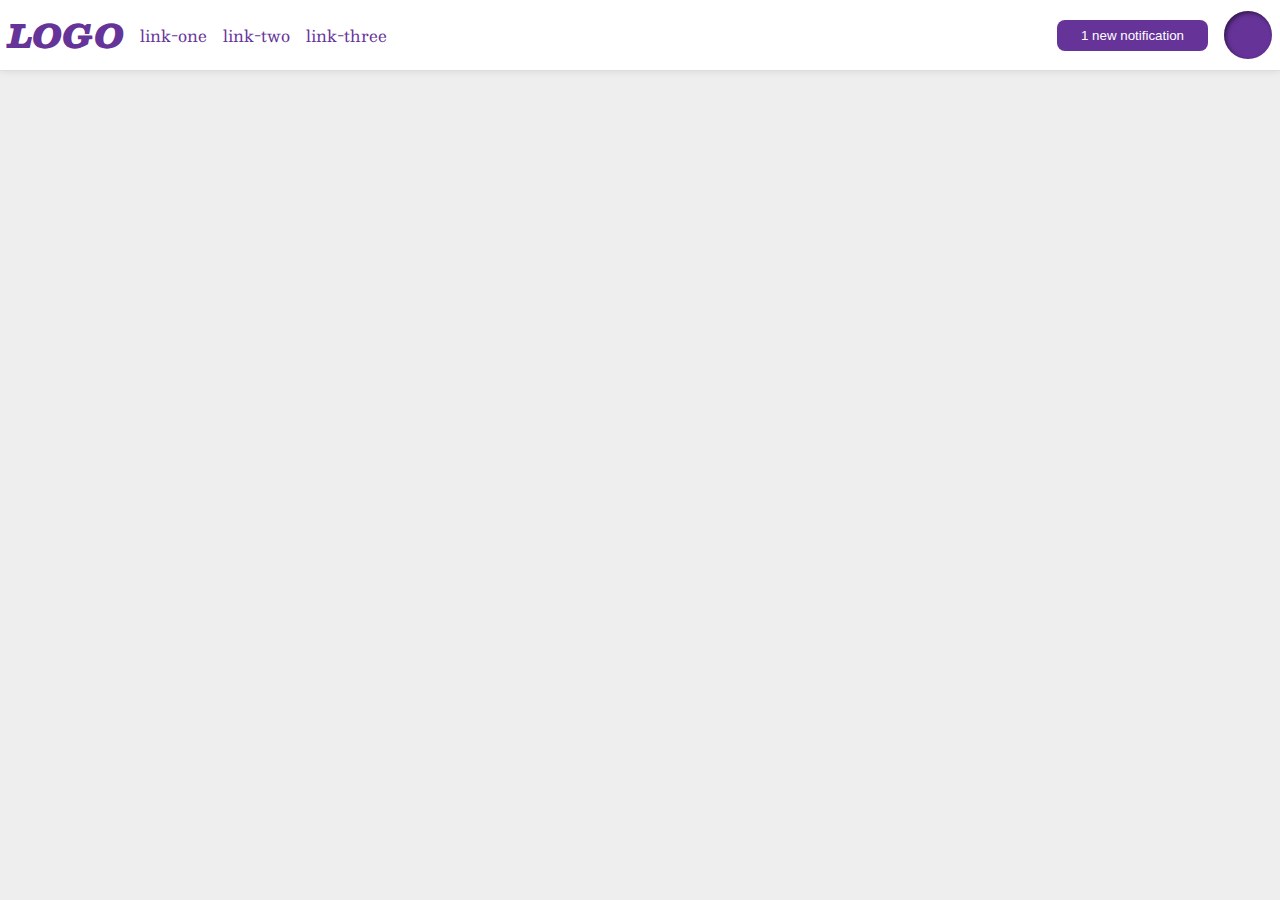
<file: flex/03-flex-header-2/index.html>
<!DOCTYPE html>
<html lang="en">
  <head>
    <meta charset="UTF-8">
    <meta http-equiv="X-UA-Compatible" content="IE=edge">
    <meta name="viewport" content="width=device-width, initial-scale=1.0">
    <title>Flex Header 2</title>
    <link rel="stylesheet" href="style.css">
  </head>
  <body>
    <div class="header">
      <div class="left_header_content">
        <div class="logo">
          LOGO
        </div>
        <ul class="links">
          <li><a href="google.com">link-one</a></li>
          <li><a href="google.com">link-two</a></li>
          <li><a href="google.com">link-three</a></li>
        </ul>
      </div>
      <div class="right_header_content">
        <button class="notifications">
          1 new notification
        </button>
        <div class="profile-image"></div>
      </div>
    </div>
  </body>
</html>
</file>
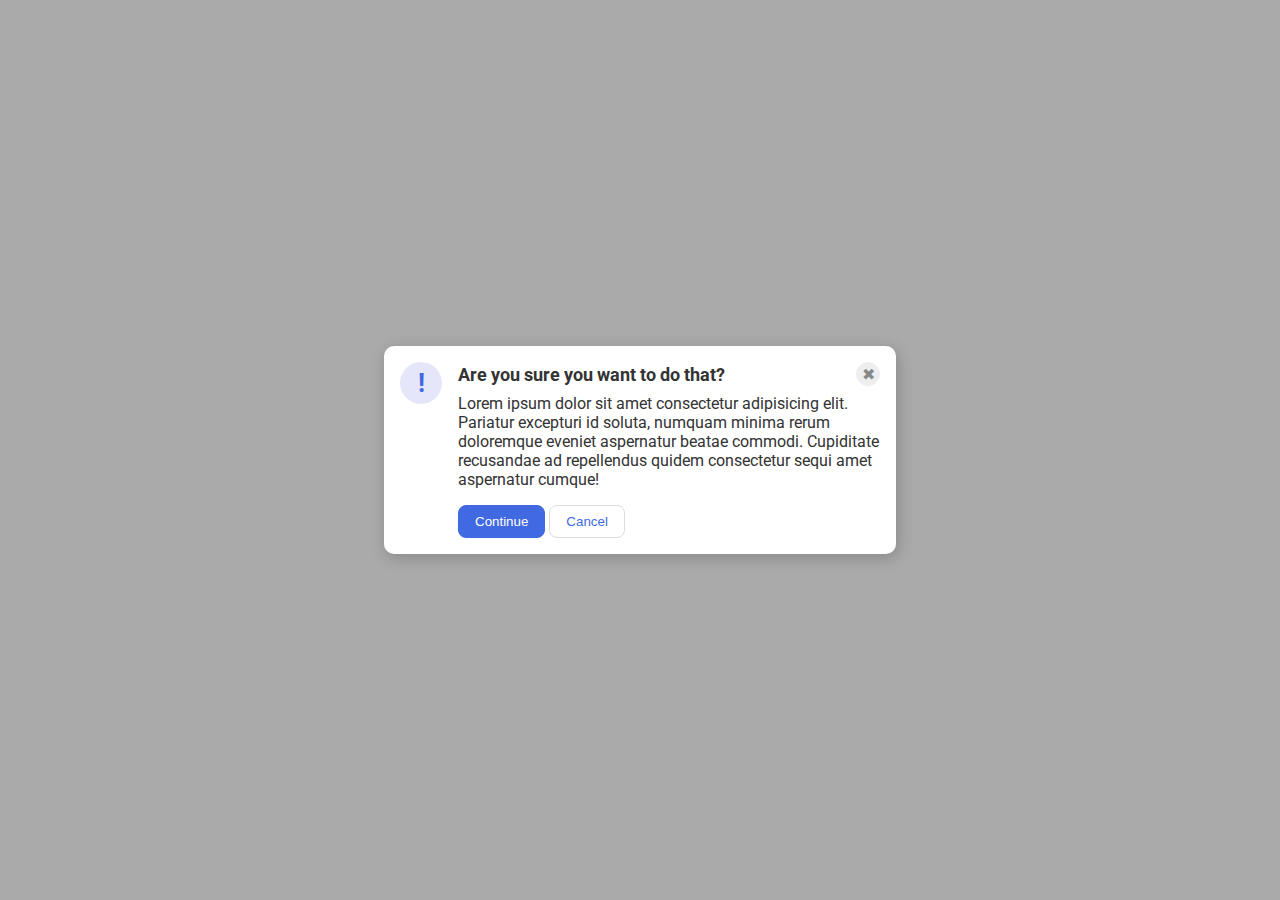
<file: flex/05-flex-modal/index.html>
<!DOCTYPE html>
<html lang="en">
  <head>
    <meta charset="UTF-8">
    <meta http-equiv="X-UA-Compatible" content="IE=edge">
    <meta name="viewport" content="width=device-width, initial-scale=1.0">
    <link rel="stylesheet" href="style.css">
    <title>Modal</title>
  </head>
  <body>
    <div class="modal">
      <div class="icon-spacer">
        <div class="icon">!</div>
      </div>
      <div class="text-and-buttons">
        <div class="head-and-close">
          <div class="header">Are you sure you want to do that?</div>
          <button class="close-button">✖</button>
        </div>
        <div class="text">Lorem ipsum dolor sit amet consectetur adipisicing elit. Pariatur excepturi id soluta, numquam minima rerum doloremque eveniet aspernatur beatae commodi. Cupiditate recusandae ad repellendus quidem consectetur sequi amet aspernatur cumque!</div>
        <button class="continue">Continue</button>
        <button class="cancel">Cancel</button>
      </div>
    </div>
  </body>
</html>
</file>
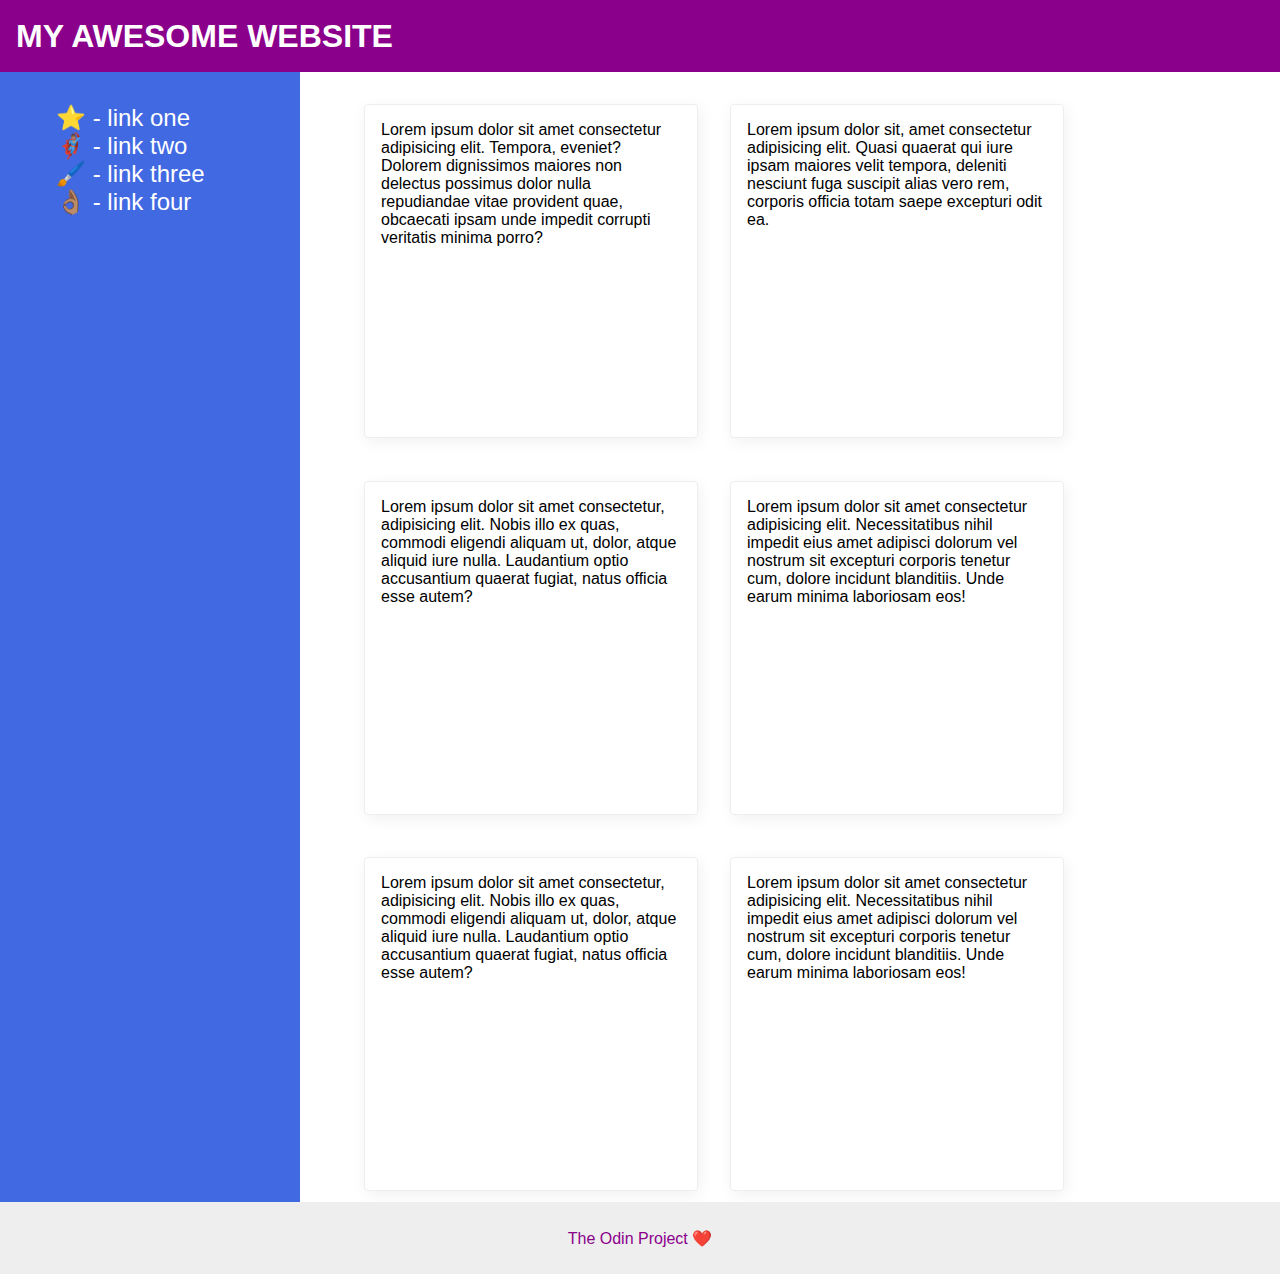
<file: flex/07-flex-layout-2/index.html>
<!DOCTYPE html>
<html lang="en">
  <head>
    <meta charset="UTF-8">
    <meta http-equiv="X-UA-Compatible" content="IE=edge">
    <meta name="viewport" content="width=device-width, initial-scale=1.0">
    <title>The Holy Grail</title>
    <link rel="stylesheet" href="style.css">
  </head>
  <body>
    <div class="header">
      MY AWESOME WEBSITE
    </div>
    
    <div class="content_holder">

      <div class="sidebar">
        <ul>
          <li><a href="#">⭐ - link one</a></li>
          <li><a href="#">🦸🏽‍♂️ - link two</a></li>
          <li><a href="#">🖌️ - link three</a></li>
          <li><a href="#">👌🏽 - link four</a></li>
        </ul>
      </div>

      <div class="card_holder">
        <div class="card">Lorem ipsum dolor sit amet consectetur adipisicing elit. Tempora, eveniet? Dolorem dignissimos maiores non delectus possimus dolor nulla repudiandae vitae provident quae, obcaecati ipsam unde impedit corrupti veritatis minima porro?</div>
        <div class="card">Lorem ipsum dolor sit, amet consectetur adipisicing elit. Quasi quaerat qui iure ipsam maiores velit tempora, deleniti nesciunt fuga suscipit alias vero rem, corporis officia totam saepe excepturi odit ea.</div>
        <div class="card">Lorem ipsum dolor sit amet consectetur, adipisicing elit. Nobis illo ex quas, commodi eligendi aliquam ut, dolor, atque aliquid iure nulla. Laudantium optio accusantium quaerat fugiat, natus officia esse autem?</div>
        <div class="card">Lorem ipsum dolor sit amet consectetur adipisicing elit. Necessitatibus nihil impedit eius amet adipisci dolorum vel nostrum sit excepturi corporis tenetur cum, dolore incidunt blanditiis. Unde earum minima laboriosam eos!</div>
        <div class="card">Lorem ipsum dolor sit amet consectetur, adipisicing elit. Nobis illo ex quas, commodi eligendi aliquam ut, dolor, atque aliquid iure nulla. Laudantium optio accusantium quaerat fugiat, natus officia esse autem?</div>
        <div class="card">Lorem ipsum dolor sit amet consectetur adipisicing elit. Necessitatibus nihil impedit eius amet adipisci dolorum vel nostrum sit excepturi corporis tenetur cum, dolore incidunt blanditiis. Unde earum minima laboriosam eos!</div>
      </div>

    </div>
    
    <div class="footer">
      The Odin Project ❤️
    </div>
  </body>
</html>
</file>
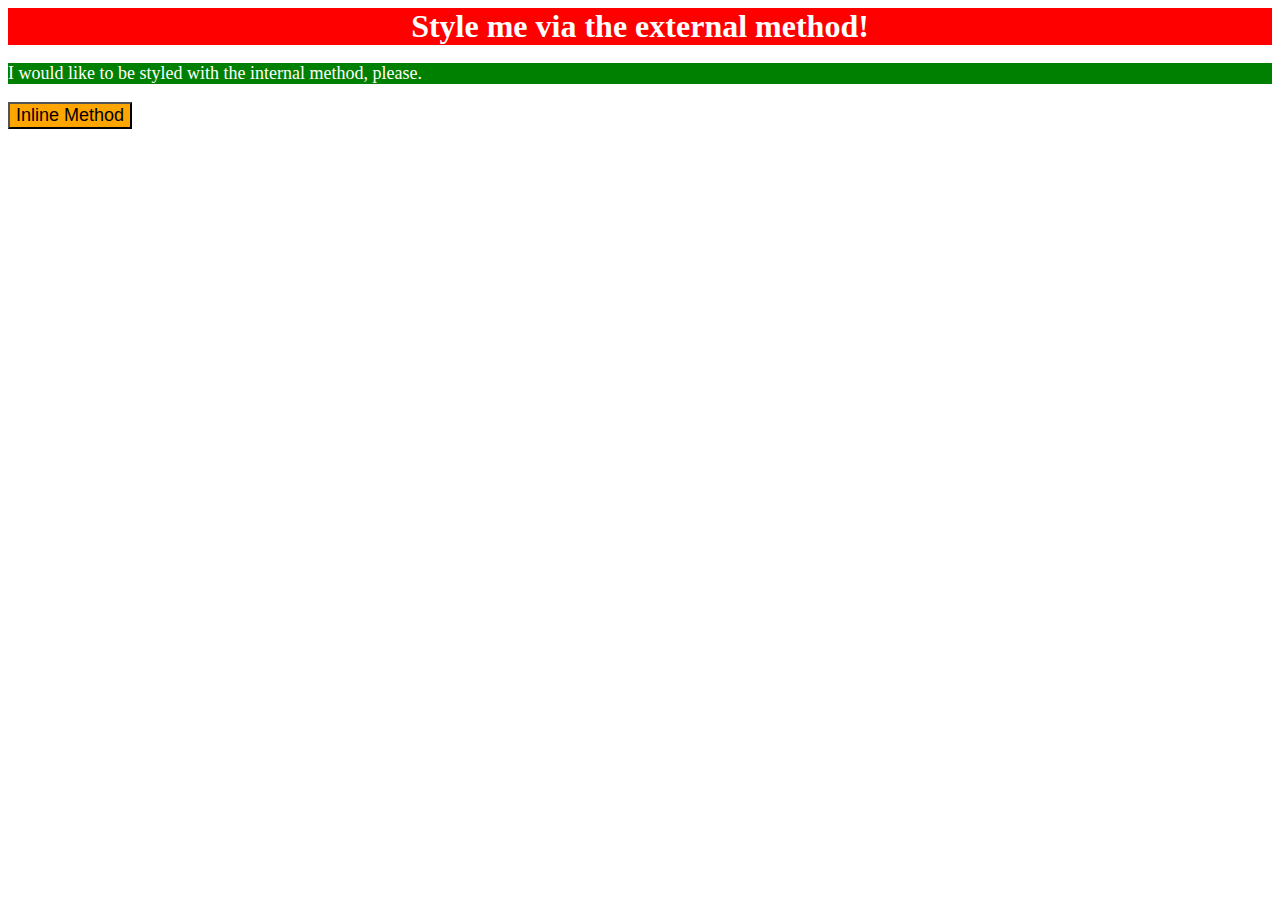
<file: foundations/01-css-methods/index.html>
<!DOCTYPE html>
<html lang="en">
  <head>
    <meta charset="UTF-8">
    <meta http-equiv="X-UA-Compatible" content="IE=edge">
    <meta name="viewport" content="width=device-width, initial-scale=1.0">
    <link rel="stylesheet" href="style.css">
    <title>Methods for Adding CSS</title>
    <style>
      p {
        background-color: green;
        color: white;
        font-size: 18px;
      }
    </style>
  </head>
  <body>
    <div>Style me via the external method!</div>
    <p>I would like to be styled with the internal method, please.</p>
    <button style="background-color: orange; font-size: 18px;">Inline Method</button>
  </body>
</html>
</file>
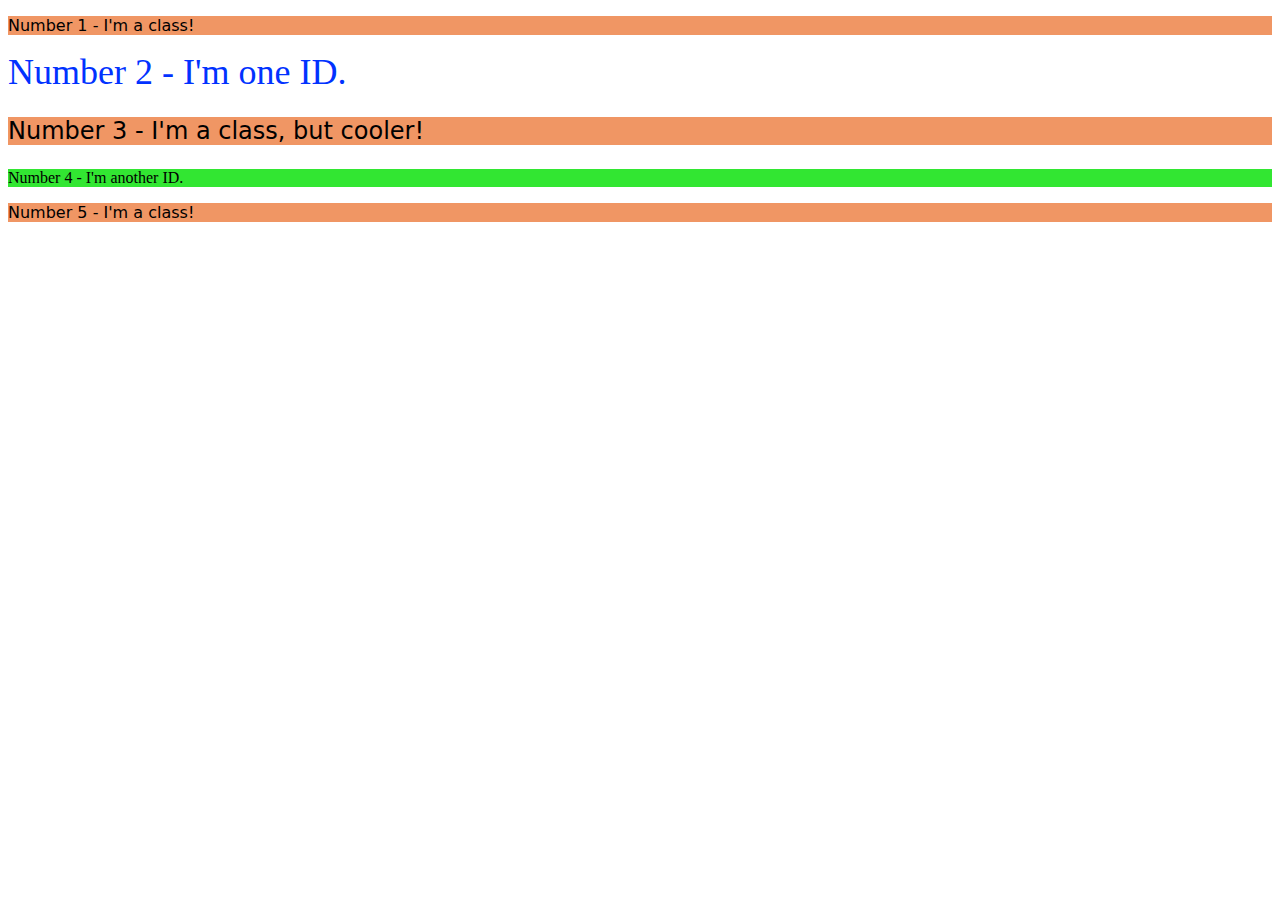
<file: foundations/02-class-id-selectors/index.html>
<!DOCTYPE html>
<html lang="en">
  <head>
    <meta charset="UTF-8">
    <meta http-equiv="X-UA-Compatible" content="IE=edge">
    <meta name="viewport" content="width=device-width, initial-scale=1.0">
    <title>Class and ID Selectors</title>
    <link rel="stylesheet" href="style.css">
  </head>
  <body>
    <p class="odd">Number 1 - I'm a class!</p>
    <div id="id2">Number 2 - I'm one ID.</div>
    <p class="odd three_unique" style="font-size: 24px;">Number 3 - I'm a class, but cooler!</p>
    <div id="id4">Number 4 - I'm another ID.</div>
    <p class="odd">Number 5 - I'm a class!</p>
  </body>
</html>
</file>
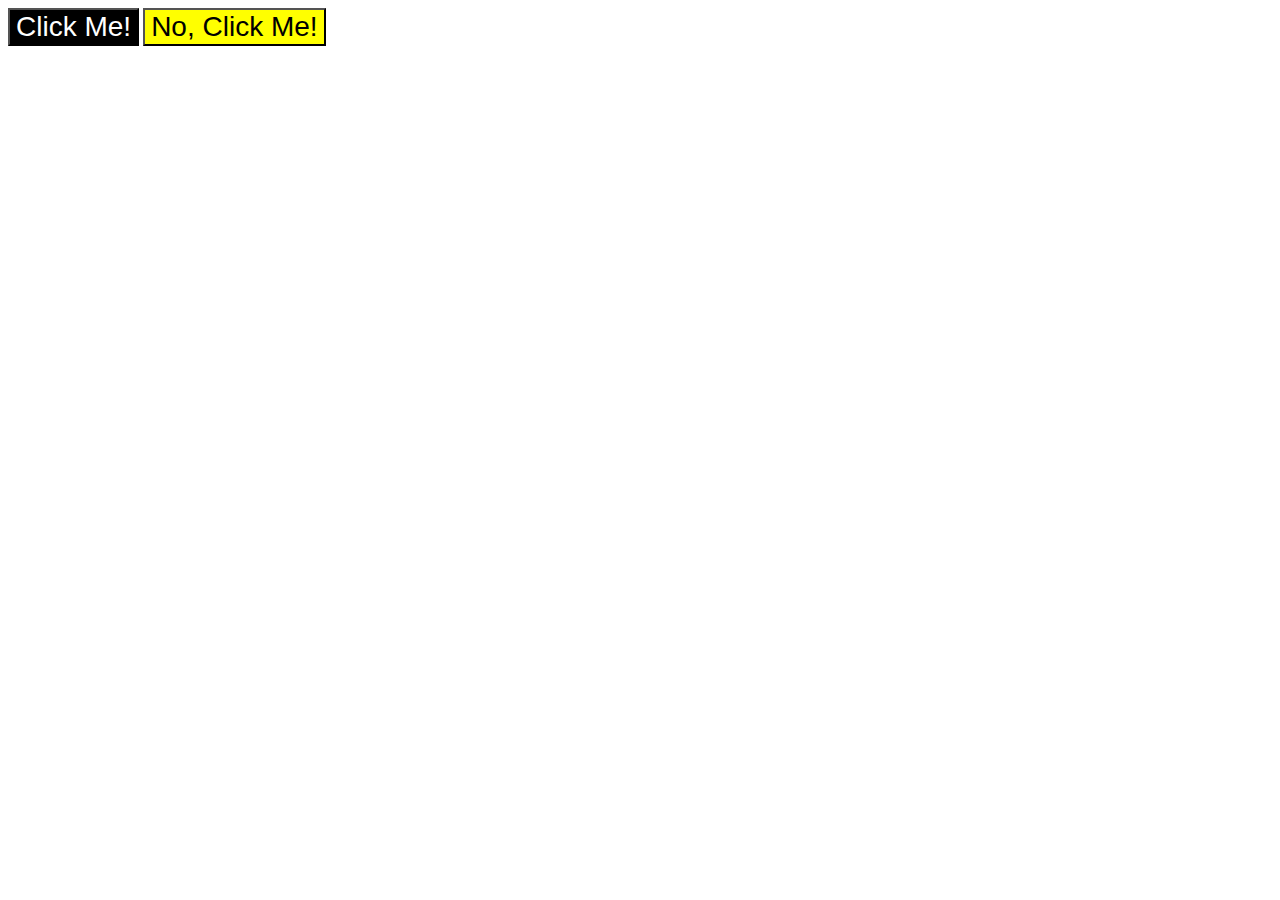
<file: foundations/03-grouping-selectors/index.html>
<!DOCTYPE html>
<html lang="en">
  <head>
    <meta charset="UTF-8">
    <meta http-equiv="X-UA-Compatible" content="IE=edge">
    <meta name="viewport" content="width=device-width, initial-scale=1.0">
    <title>Grouping Selectors</title>
    <link rel="stylesheet" href="style.css">
  </head>
  <body>
    <button class="button_1">Click Me!</button>
    <button class="button_2">No, Click Me!</button>
  </body>
</html>
</file>
<file: flex/03-flex-header-2/style.css>
/* this is some magical font-importing.  
you'll learn about it later. */
@import url('https://fonts.googleapis.com/css2?family=Besley:ital,wght@0,400;1,900&display=swap');

body {
  margin: 0;
  background: #eee;
  font-family: Besley, serif;
}

.header {
  background: white;
  border-bottom: 1px solid #ddd;
  box-shadow: 0 0 8px rgba(0,0,0,.1);
  display: flex;
  justify-content: space-between;
  padding: 8px;
}

.left_header_content, .right_header_content {
  gap: 16px;
  display: flex;
  align-items: center;
}

.profile-image {
  background: rebeccapurple;
  box-shadow: inset 2px 2px 4px rgba(0,0,0,.5);
  border-radius: 50%;
  width: 48px;
  height: 48px;
}

.logo {
  color: rebeccapurple;
  font-size: 32px;
  font-weight: 900;
  font-style: italic;
}

button {
  border: none;
  border-radius: 8px;
  background: rebeccapurple;
  color: white;
  padding: 8px 24px;
}

a {
  /* this removes the line under our links */
  text-decoration: none;
  color: rebeccapurple;
}

ul {
  padding: 0px;
  margin: 0px;
  list-style-type: none;
  display: flex;
  gap: 16px;
}
</file>
<file: flex/05-flex-modal/style.css>
@import url('https://fonts.googleapis.com/css2?family=Roboto:wght@400;700&display=swap');

html, body {
  height: 100%;
}

body {
  font-family: Roboto, sans-serif;
  margin: 0;
  background: #aaa;
  color: #333;
  /* I'll give you this one for free */
  display: flex;
  align-items: center;
  justify-content: center;
}

.modal {
  background: white;
  width: 480px;
  border-radius: 10px;
  box-shadow: 2px 4px 16px rgba(0,0,0,.2);

  display: flex;
  padding: 16px;
  gap: 16px;
}


.text {
  margin-bottom: 16px;
}

.head-and-close {
  display: flex;
  align-items: center;
  justify-content: space-between;
  font-size: 18px;
  font-weight: bold;
  margin-bottom: 8px;

}


.icon {
  color: royalblue;
  font-size: 26px;
  font-weight: 700;
  background: lavender;
  width: 42px;
  height: 42px;
  border-radius: 50%;
  display: flex;
  align-items: center;
  justify-content: center;

  flex-shrink: 0;
}

.close-button {
  background: #eee;
  border-radius: 50%;
  color: #888;
  font-weight: 400;
  font-size: 16px;
  height: 24px;
  width: 24px;
  display: flex;
  align-items: center;
  justify-content: center;
  border: 1px solid #eee;
  padding: 0;
}

button {
  cursor: pointer;
  padding: 8px 16px;
  border-radius: 8px;
}

button.continue {
  background: royalblue;
  border: 1px solid royalblue;
  color: white;
}

button.cancel {
  background: white;
  border: 1px solid #ddd;
  color: royalblue;
}
</file>
<file: flex/07-flex-layout-2/style.css>
body {
  font-family: -apple-system, BlinkMacSystemFont, 'Segoe UI', Roboto, Oxygen, Ubuntu, Cantarell, 'Open Sans', 'Helvetica Neue', sans-serif;
  margin: 0;
  min-height: 100vh;

  display: flex;
  flex-direction: column;
}

.header {
  height: 72px;
  background: darkmagenta;
  color: white;

  display: flex;
  font-size: 32px;
  font-weight: 900;
  align-items: center;
  padding-left: 16px;
  width: 100%;
}

.footer {
  display: flex;
  height: 72px;
  background: #eee;
  color: darkmagenta;

  justify-self: flex-end;
  justify-content: center;
  align-items: center;
}

.content_holder {
  display: flex;
  flex-direction: row;
  flex: 1 1 0;
  height: 100%;
  width: 100%;
}

.sidebar {
  display: flex;
  flex-shrink: 0;
  width: 300px;
  background: royalblue;
  box-sizing: border-box;
  
  height: 100%;
  padding: 16px;
  margin-right: 32px;
}

.sidebar ul {
  list-style: none;
}

.sidebar ul a {
  text-decoration: none;
  color: white;
  font-size: 24px;
}

.card_holder {
  display: flex;
  flex: 1 1 0;
  height: 100%;
  width: 100%;
  flex-wrap: wrap;
  padding: 16px;
}

.card {
  border: 1px solid #eee;
  box-shadow: 2px 4px 16px rgba(0,0,0,.06);
  border-radius: 4px;

  height: 300px;
  width: 300px;
  margin: 16px;
  padding: 16px;
}
</file>
<file: foundations/01-css-methods/style.css>
div {
    background-color: red;
    color: white;
    font-size: 32px;
    text-align: center;
    font-weight: bold;
}
</file>
<file: foundations/02-class-id-selectors/style.css>
.odd {
    font-family: "Verdana", "DejaVu Sans", sans-serif;
    background-color: rgb(240, 150, 100);
}

.three_unique {
    font-size: 24px;
}

#id2 {
    color: rgb(1, 50, 256);
    font-size: 36px;
}

#id4 {
    background-color: rgb(50, 230, 50);
}
</file>
<file: foundations/03-grouping-selectors/style.css>
.button_1 {
    background-color: black;
    color: white;
}

.button_2 {
    background-color: yellow;
}

.button_1,
.button_2 {
    font-size: 28px;
    font-family: 'Helvetica', 'Times New Roman', sans-serif;
}
</file>
